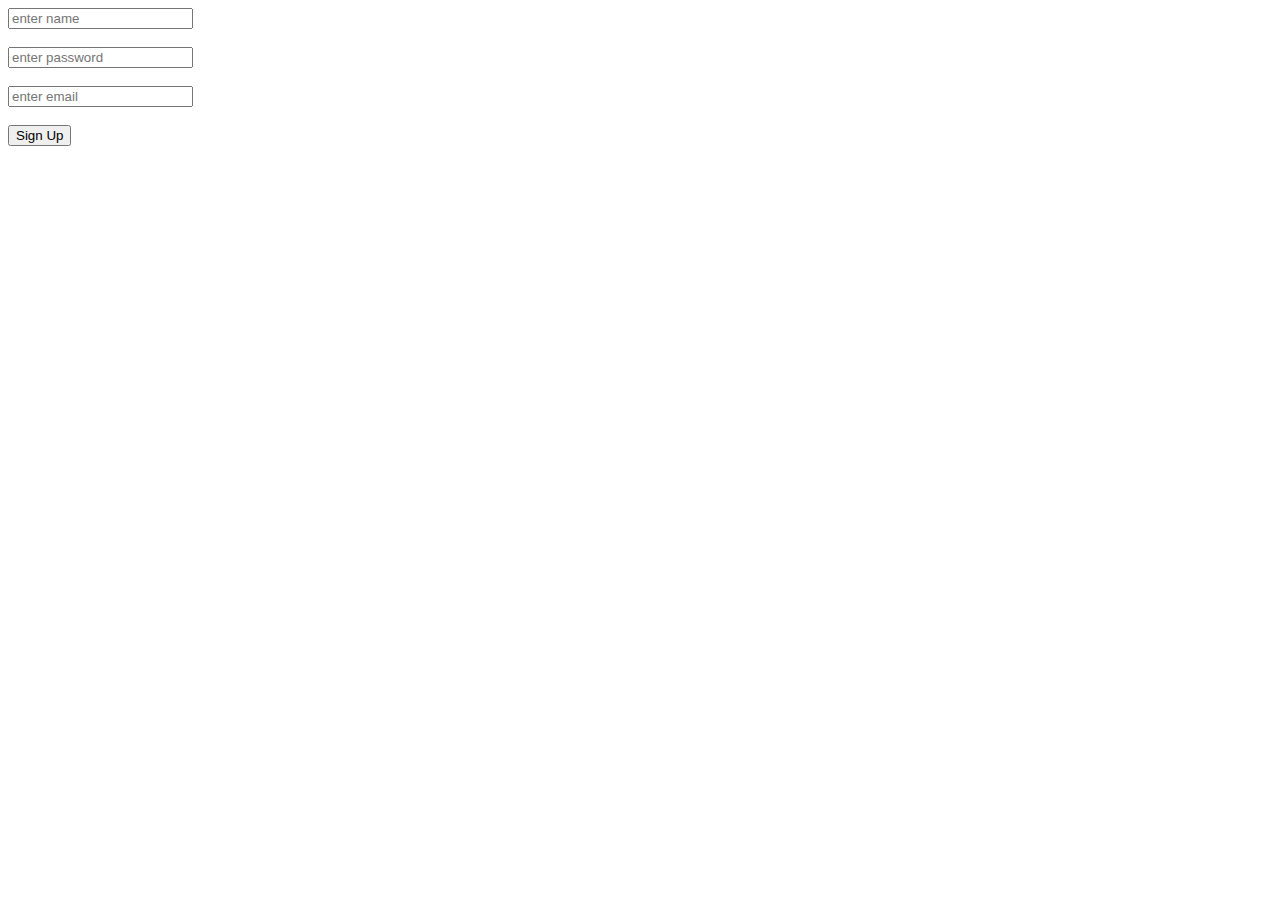
<file: post_request/index.html>
<!DOCTYPE html>
<html lang="en">
<head>
    <meta charset="UTF-8">
    <meta name="viewport" content="width=device-width, initial-scale=1.0">
    <title>Sign Up</title>
</head>
<body>
    <form method="post" action="./index.php">
        <input type="text" placeholder="enter name" name="user_name"/>
        <br/>
        <br/>
        <input type="text" placeholder="enter password" name="password"/>
        <br/>
        <br/>
        <input type="text" placeholder="enter email" name="email"/>
        <br/>
        <br/>
        <button>Sign Up</button>
         
    </form>
    
</body>
</html>
</file>
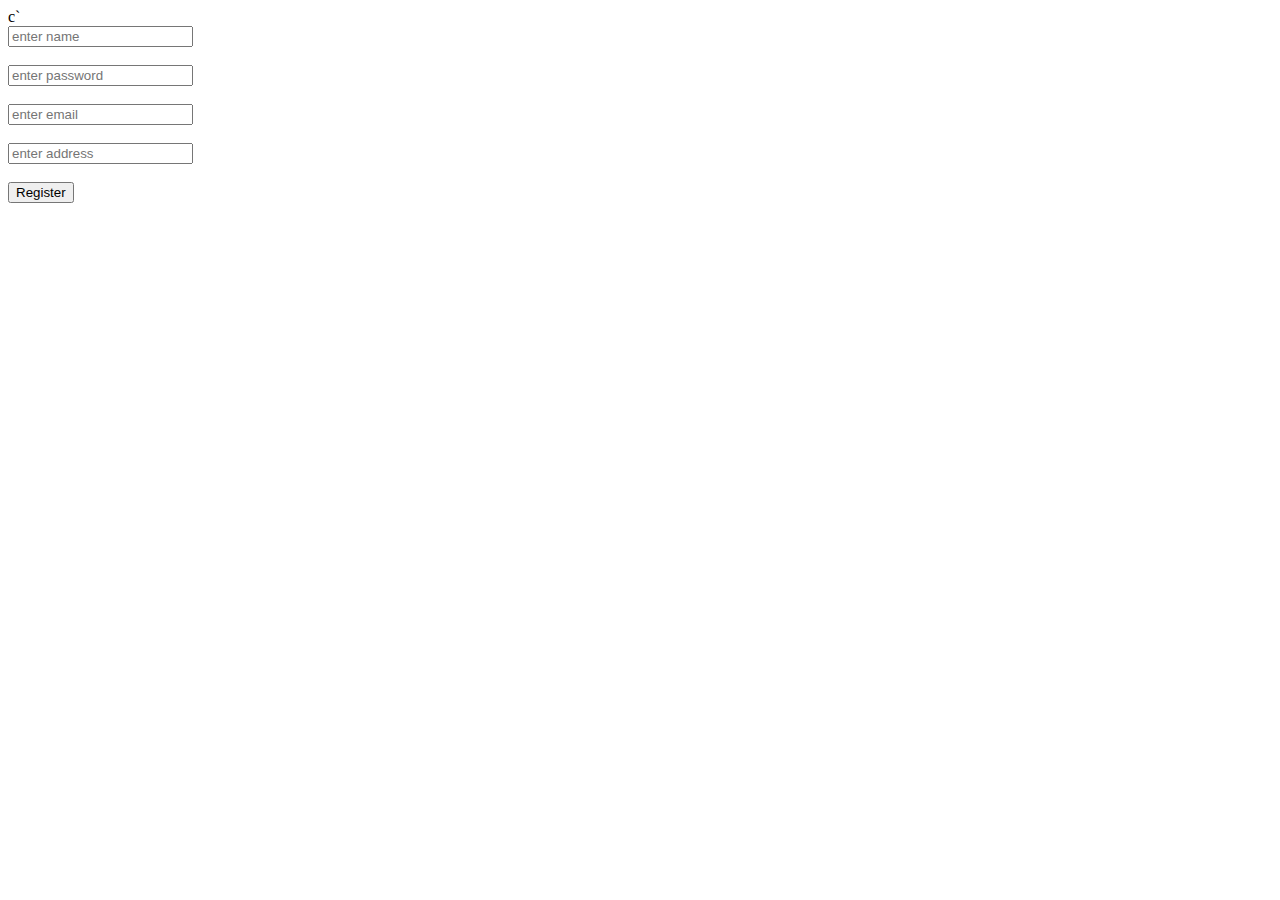
<file: Uploads/index.html>
<!DOCTYPE html>
<html lang="en">
<head>
    <meta charset="UTF-8">
    <meta name="viewport" content="width=device-width, initial-scale=1.0">
    <title>Request</title>
</head>
<body>c`
    <form action="./super-global-variable.php" method="get">
        <input type="text" name="user_name" placeholder="enter name"/>
        <br/>
        <br/>
        <input type="password" name="user_password" placeholder="enter password"/>
        <br/>
        <br/>
        <input type="text" name="user_email" placeholder="enter email"/>
        <br/>
        <br/>
        <input type="text" name="user_address" placeholder="enter address"/>
        <br/>
        <br/>
        <button>Register</button>
    </form>
    
</body>
</html>
</file>
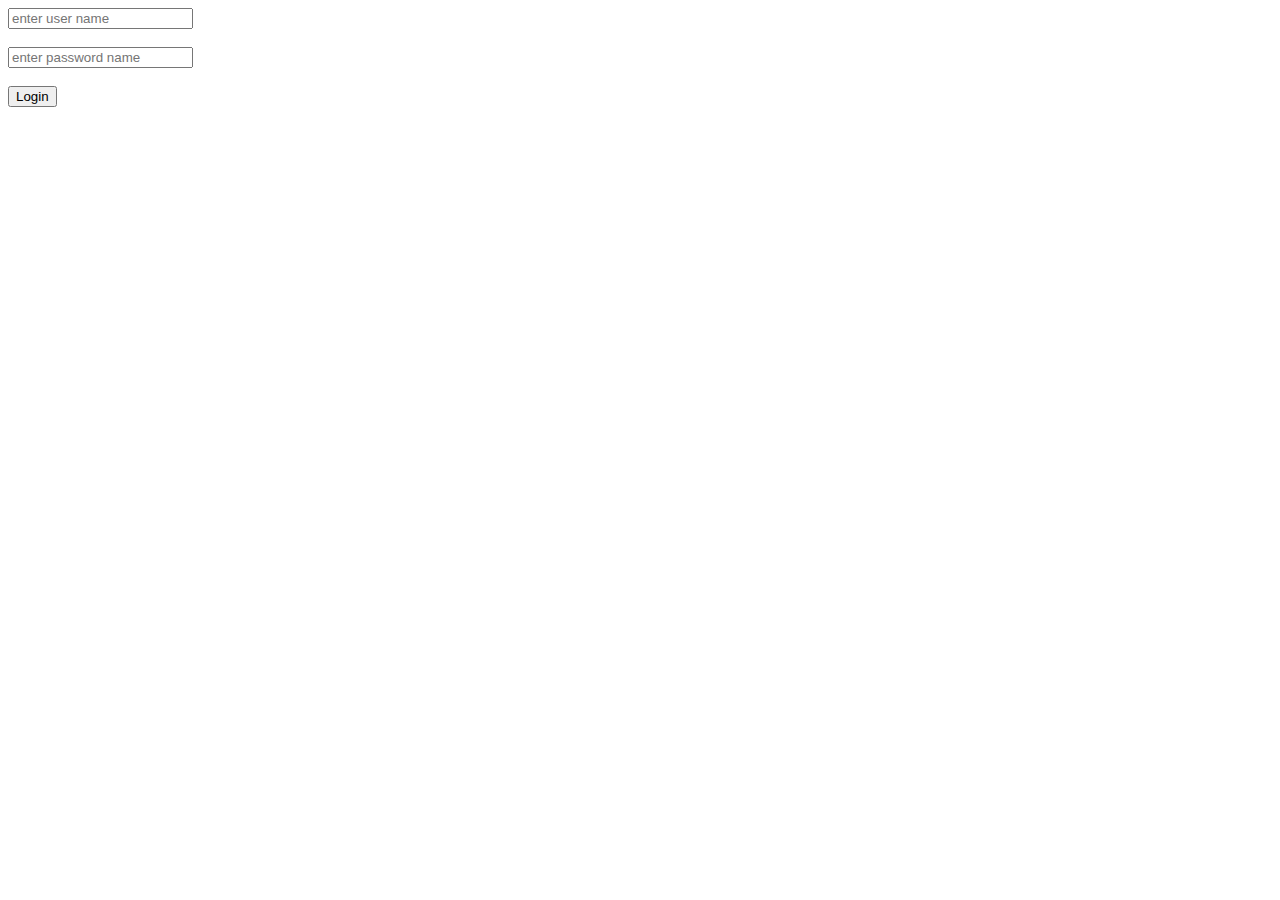
<file: Get_Request/login.html>
<!DOCTYPE html>
<html lang="en">
<head>
    <meta charset="UTF-8">
    <meta name="viewport" content="width=device-width, initial-scale=1.0">
    <title>Login</title>
</head>
<body>
    <form method="get" action="./login.php">
        <input type="text" name="user_name" placeholder="enter user name "/>
        <br/>
        <br/>
        <input type="text" name="password" placeholder="enter password name "/>
        <br/>
        <br/>
        <button>Login</button>

    </form>
    
</body>
</html>
</file>
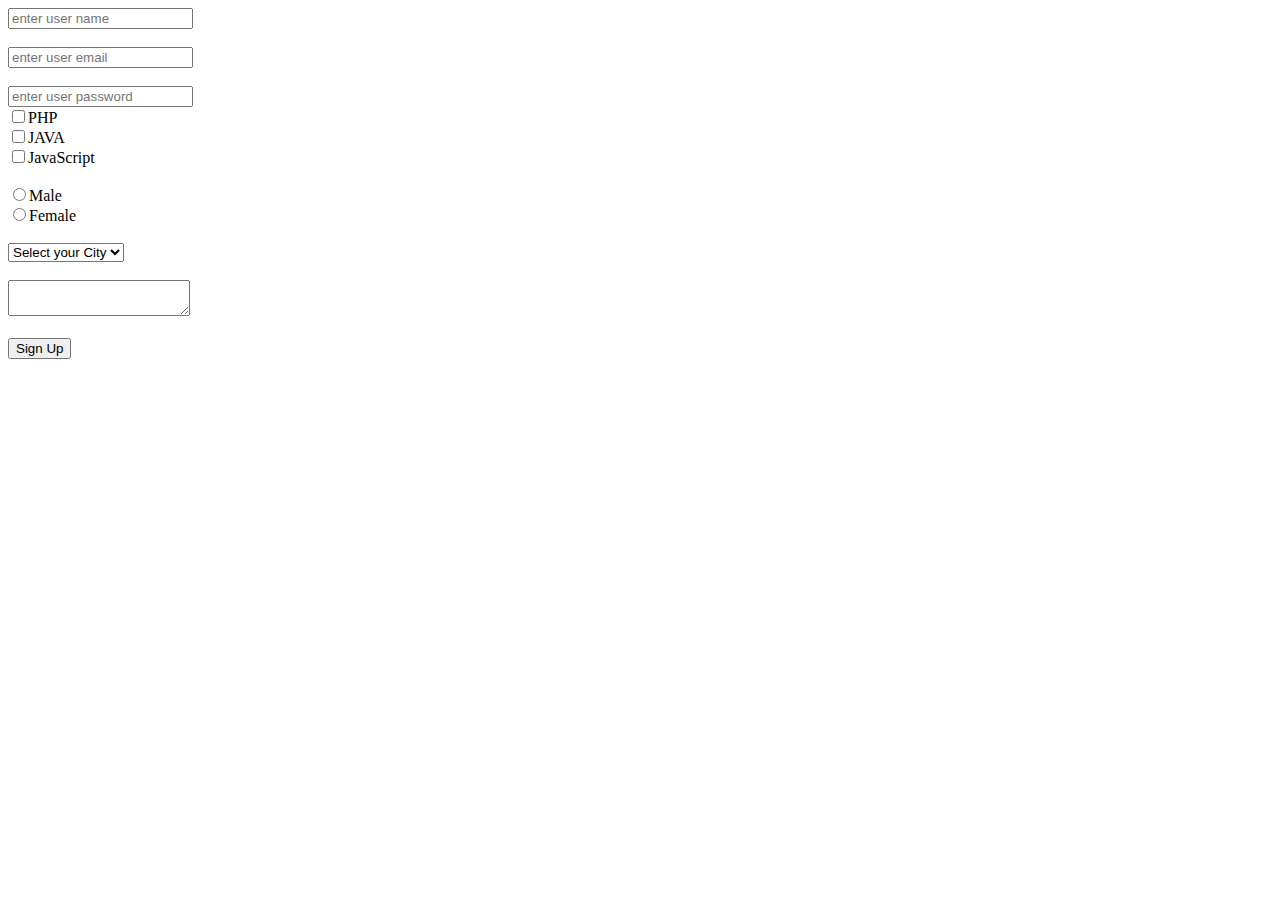
<file: PHP_Form/form.html>
<!DOCTYPE html>
<html lang="en">
<head>
    <meta charset="UTF-8">
    <meta name="viewport" content="width=device-width, initial-scale=1.0">
    <title>Form Handling with PHP </title>
</head>
<body>
    <form action="./form.php" method="post">
        <input type="text" name="name" placeholder="enter user name">
        <br/>
        <br/>
        <input type="text" name="email" placeholder="enter user email">
        <br/>
        <br/>
        <input type="password" name="password" placeholder="enter user password">
        <br/>
        <input type="checkbox" name="skills[]" value="PHP" ><span>PHP</span>
        <br/>
        <input type="checkbox" name="skills[]" value="JAVA" ><span>JAVA</span>
        <br/>
        <input type="checkbox" name="skills[]" value="JavaScript" ><span>JavaScript</span>
        <br/>
        <br/>
        <input type="radio" name="gender" value="Male"><span>Male</span>
        <br/>
        <input type="radio" name="gender" value="Female"><span>Female</span>
        <br/>
        <br/>
        <select name="city">
            <option>Select your City</option>
            <option value="noida">Noida</option>
            <option value="delhi">Delhi</option>
            <option value="gurgaon">Gurgaon</option>
        </select>
        <br/>
        <br/>
        <textarea name="bio"></textarea>
        <br/>
        <br/>
        <button>Sign Up</button>
         

    </form>
    
</body>
</html>
</file>
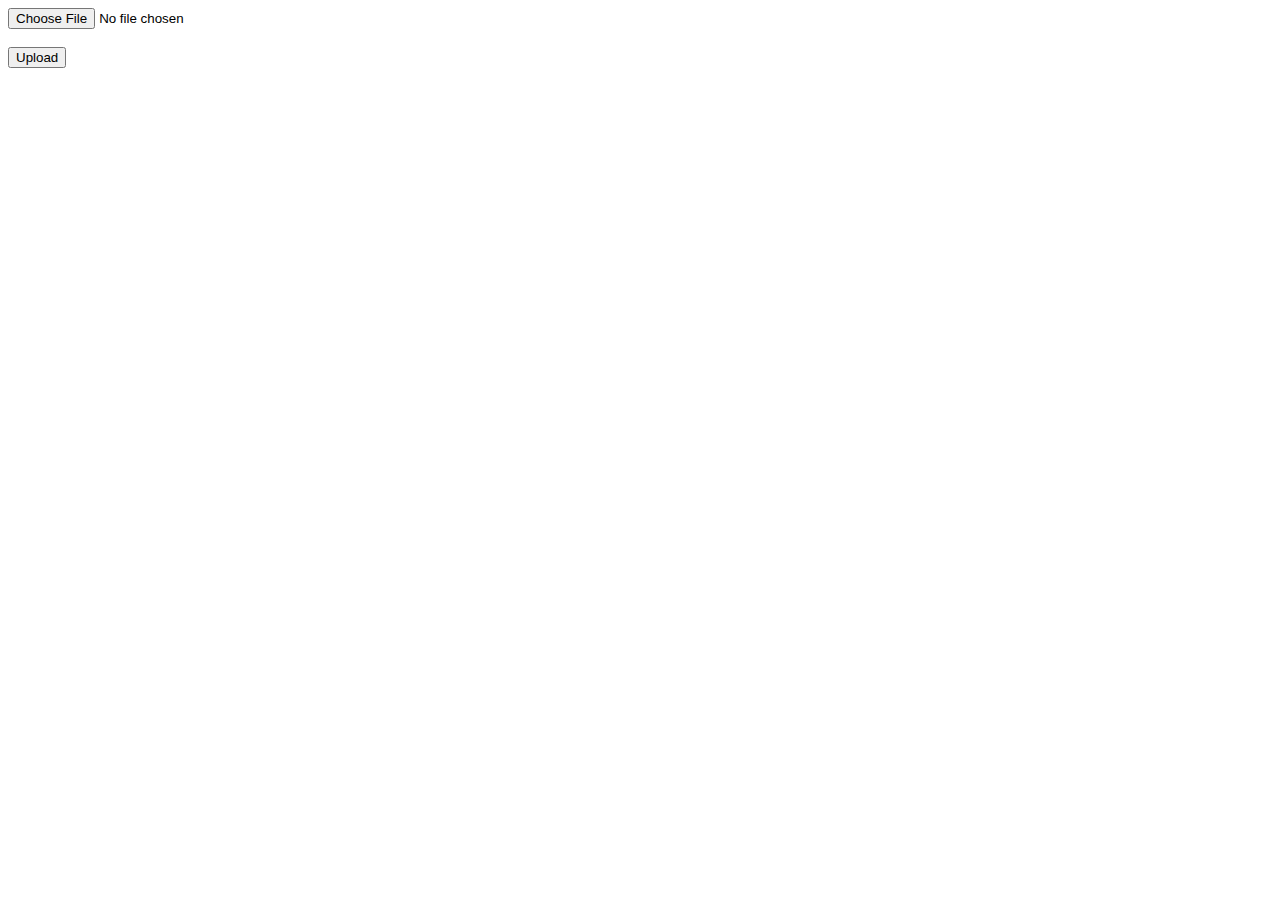
<file: Uploads/$_files.html>
<!DOCTYPE html>
<html lang="en">
<head>
    <meta charset="UTF-8">
    <meta name="viewport" content="width=device-width, initial-scale=1.0">
    <title>Upload File</title>
</head>
<body>
    <form action="./$_files.php" method="post" enctype="multipart/form-data">
        <input type="file" name="fileUpload" id="fileUpload" placeholder="Upload file">
        <br/>
        <br/>
        <button>Upload</button>

    </form>
    
</body>
</html>
</file>
